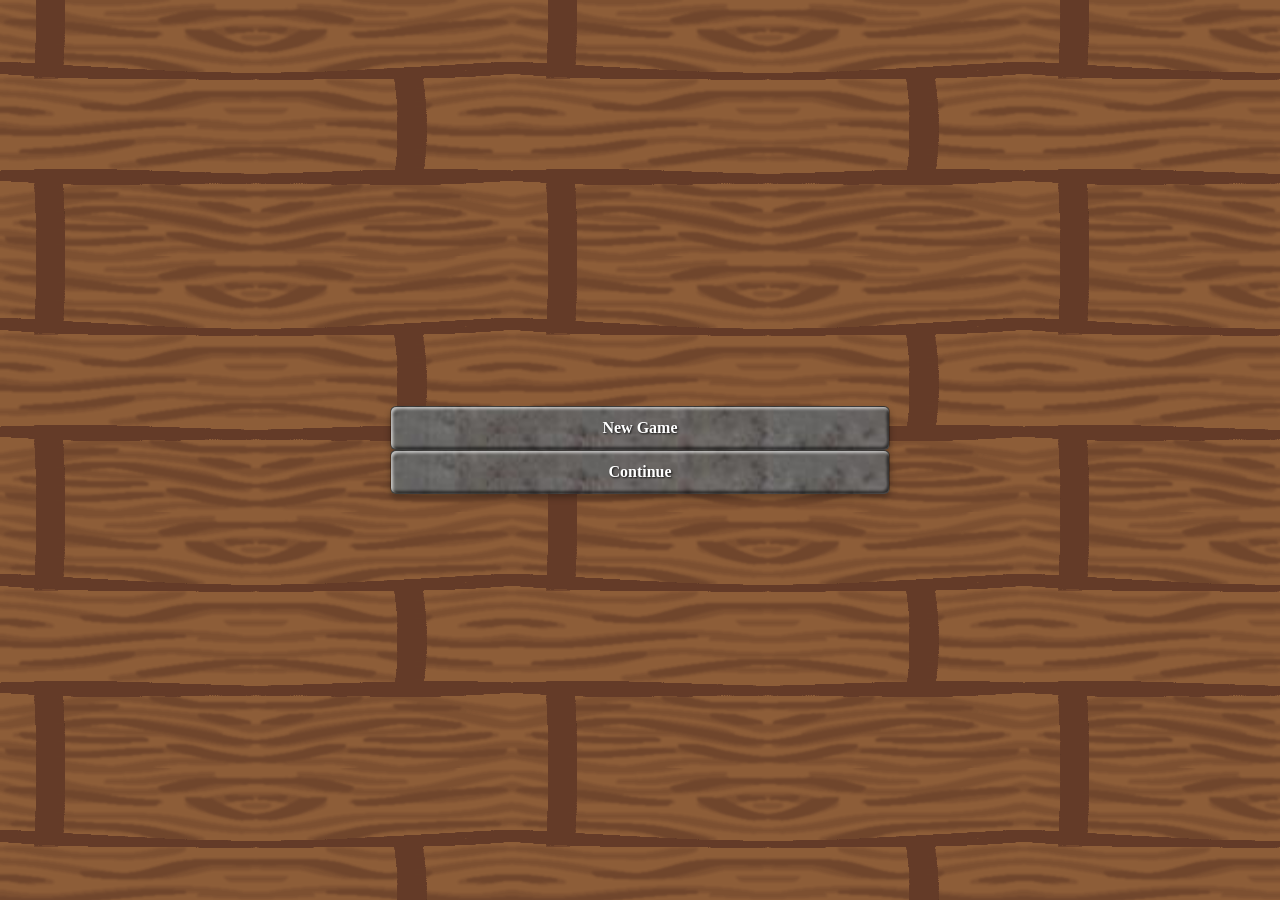
<file: index.html>
<!DOCTYPE html>
<html>
<head>
	<meta charset="utf-8">
	<meta name="viewport" content="width=device-width, initial-scale=1">
	<title></title>
	<script src="./src/main.js" type="module" defer></script>
	<link rel="stylesheet" href="./style.css"/>
</head>
<body>
</body>
</html>
</file>
<file: style.css>
body, html {
	background-image: url("./textures/wood2.png");
	padding: 0px;
	margin: 0px;
}

/*
========================================================================
			COMMON
========================================================================
*/

.stone-button {

  -webkit-user-select: none; /* Safari */
  user-select: none;

  /* Background Image Setup */
  background-image: url('textures/stone.jpg');
  background-size: cover;
  background-position: center;
  background-repeat: no-repeat;

  /* Text & Sizing */
  text-align: center;
  color: white;
  font-weight: bold;
  font-size: 16px;
  text-shadow: 1px 1px 2px rgba(0, 0, 0, 0.8); /* Keeps text readable over images */
  padding: 12px 28px;
  border: 1px solid rgba(0, 0, 0, 0.4);
  border-radius: 6px;
  cursor: pointer;

  /* 3D Outset Effect */
  box-shadow: 
    inset 2px 2px 3px rgba(255, 255, 255, 0.6),  /* Top-left highlight */
    inset -2px -2px 3px rgba(0, 0, 0, 0.6),      /* Bottom-right bevel */
    0 4px 6px rgba(0, 0, 0, 0.3);                /* Outer drop shadow */
  transition: all 0.1s ease;
}

/* Pressed-in (Inset) state on click */
.stone-button:active {
  transform: translateY(2px);
  box-shadow: 
    inset 2px 2px 4px rgba(0, 0, 0, 0.7),        /* Inverted top-left shadow */
    inset -2px -2px 3px rgba(255, 255, 255, 0.4),/* Inverted bottom-right highlight */
    0 1px 2px rgba(0, 0, 0, 0.3);
}

.shadow-bg {
	color: lightgray;
	background-color: #000000aa;
}

.card {

	display: flex;
	flex-direction: column;
	flex-shrink: 0;
	padding: 0px;
	width: 100px;
	border-radius: 15px;
	height: 150px;
	margin: 5px;
	overflow-y: auto;

	background-image: url("./textures/paper.jpg");
	background-repeat: repeat;
	background-size: 300px;

	color: black;
	font-family: fantasy, serif;
	font-size: 13px;
	line-height: 1.25;

	-ms-overflow-style: none;  /* IE and Edge */
  	scrollbar-width: thin;  /* Firefox */
	scrollbar-color: #aba591 #8b8571; /* Firefox */

}
.card::-webkit-scrollbar {
    width: 7px; /* Most browsers */
}
.card::-webkit-scrollbar-track {
  background: #8b8571; /* Most browsers */
}
.card::-webkit-scrollbar-thumb {
  background: #aba591; /* Most browsers */
}

.opponent-card {
	width: 50px;
	height: 90px;

	margin: 5px;

	background-image: url("./textures/paper.jpg");
	background-repeat: repeat;
	background-size: 300px;
	border-radius: 15px;

	box-sizing: content-box;


	color: black;
	display: flex;
	flex-direction: column;
	flex-shrink: 0;
	padding: 0px;

	overflow-y: clip;
	-ms-overflow-style: none;  /* IE and Edge */
	scrollbar-width: thin;  /* Firefox */
	scrollbar-color: #aba591 #8b8571; /* Firefox */

	color: rgba(0,0,0,0);


}

.cheat-button {
	width: 15px;
	height: 15px;
	padding: 0;
	font-size: 8pt;
	/*display: none;*/
}

.opponent-card:hover {
	display: flex;
	flex-direction: column;
	flex-shrink: 0;
	padding: 0px;
	width: 100px;
	border-radius: 15px;
	height: 150px;
	margin: 5px;
	overflow-y: auto;

	background-image: url("./textures/paper.jpg");
	background-repeat: repeat;
	background-size: 300px;

	color: black;
	font-family: fantasy, serif;
	font-size: 13px;
	line-height: 1.25;

	-ms-overflow-style: none;  /* IE and Edge */
	scrollbar-width: thin;  /* Firefox */
	scrollbar-color: #aba591 #8b8571; /* Firefox */
}


.rr-card-title {
	margin: 4px 4px 4px;
}

.rr-card-cost {
	font-weight: bold;
	margin-bottom: 4px;
}

.rr-card-triggers {
	margin: 0;
}

.card ul {
	padding-left: 10px;
}

.card-targeted {
	outline: 15px solid green;
}

.card-hoverable {

	transition: transform 0.3s ease;


}



.trigger {
	background-color: black;
	opacity: 50%;
	color: white;
	margin-bottom: 2px;
}

.trigger-thorn {
	background-color: darkorange;
}

.trigger-entry {
	background-color: darkgreen;
}

.trigger-exit {
	background-color: darkred;
}

.trigger-awaken {
	background-color: cornflowerblue;
}

.trigger-rest {
	background-color: coral;
}

.trigger-grieve {
	background-color: navy;
}

.trigger-greet {
	background-color: darkseagreen;
}




.card-hoverable:hover {
	outline: 1px solid white;
  transform: translateY(-3px); /* Lifts the button slightly */
}

/*
========================================================================
			MENUS
========================================================================
*/

#lobby {
	margin: auto;
	max-width: 500px;
	display: flex;
	height: 100vh;
	flex-direction: column;
	justify-content: center;
	align-items: stretch
}

#main-menu {
	margin: auto;
	max-width: 500px;
	display: flex;
	height: 100vh;
	flex-direction: column;
	justify-content: center;
	align-items: stretch

}
 
/*
========================================================================
			IN-GAME
========================================================================
*/

#end-turn-button {
	position: absolute;
	right: 0px;
}

#opponent-hand {
	display: flex;
	flex-direction: row;
}





.deployed-cards {
	height: 90px;
	display: flex;

	justify-content: center;
	flex-direction: row;
	align-items: center;
}

#frontline {
	min-height: 15px;
	background-color: black;
}

#opponent-hud {
	text-align: right;
	font-size: 48px;
	padding: 5px;
}

#player-hud {
	text-align: left;
	font-size: 48px;
	padding: 5px;
}

#board {
	height: 100vh;
	display: flex;
	flex-direction: column;
	justify-content: space-between;
}

.innerboard {
	height: 100%;
	display: flex;
	flex-direction: column;
	justify-content: space-between;
}

#player-hand {
	width: 100%;
	display: flex;
	justify-content: right;
	flex-direction: row;
	align-items: center;
}
</file>
